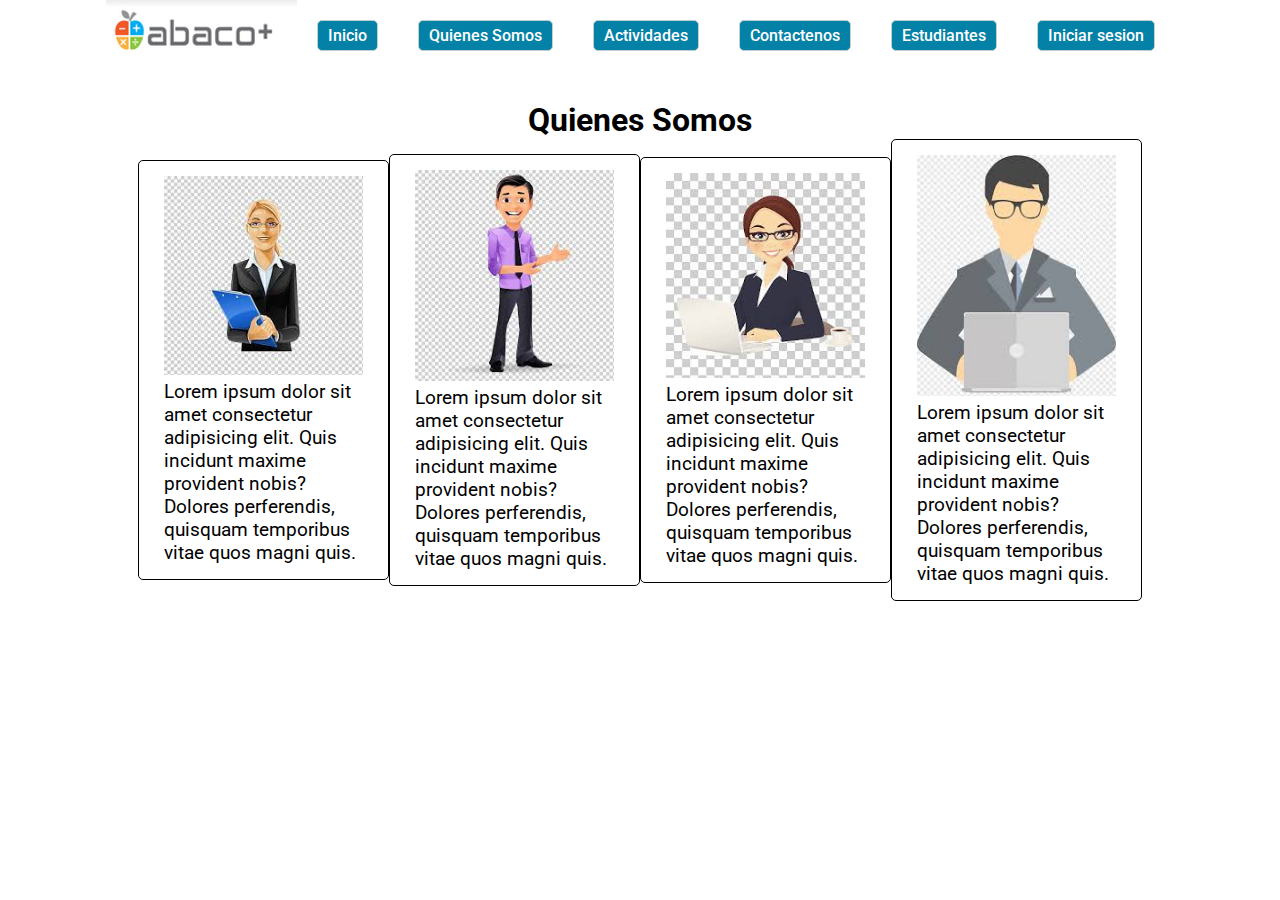
<file: mockupAppEtud/quienes.html>
<!DOCTYPE html>
    <html lang="es">
    <head>
        <meta charset="UTF-8">
        <meta http-equiv="X/s-UA-Compatible" content="IE=edge">
        <meta name="viewport" content="width=device-width, initial-scale=1.0">
        <link rel="preconnect" href="https://fonts.gstatic.com">
<link href="https://fonts.googleapis.com/css2?family=Roboto&display=swap" rel="stylesheet"> 
        <link rel="stylesheet" href="./MisRecursos/css/MisEstilos.css">
        <title>App Educativa</title>
    </head>
    <body class="estiloBody">
        <header class="estiloheader"> 
            <!--  ACA EL CODIGO DEL ENCABEZADO -->
            <nav>
                <ul class="estiloUl"> 
                    <div class="contenedorLogo">
                        <img class="imglogo" src="./MisRecursos/pic/Imagenlog1.png" alt="" />
                    </div>
                    
                    <li class="esiloLi"><a class="estiloLink"href="index.html"> Inicio</a></li>
                    <li class="esiloLi"><a class="estiloLink"href="quienes.html"> Quienes Somos </a></li>
                    <li class="esiloLi"><a class="estiloLink"href="actividades.html"> Actividades </a></li>
                    <li class="esiloLi"><a class="estiloLink"href="Contactenos.html"> Contactenos </a></li>
                    <li class="esiloLi"><a class="estiloLink"href="estudiantes.html">  Estudiantes</a></li>
                    <li class="esiloLi"><a class="estiloLink"href="estudiantes.html"> Iniciar sesion </a></li>
                </ul>
            </nav>
        </header>

    <main class="estiloMain">
        <!--  ACA EL CODIGO DEL CONTENDIO  -->
        <h1 class="contenedor"> Quienes Somos  </h1>

        <section class="estiloSeccion">

            <div class="contenedor30">
                <div class="contenedorImgPrincipal">
    
                    <div class="col-12 col-md-6 col-lg-3 bg-white p-3 border rounded m-2">
                        <p class="estiloTextos">
                            <img class="ImgPrincipal" src="./MisRecursos/pic/perfilMrubia.jpg" alt="" />
                            Lorem ipsum dolor sit amet consectetur adipisicing elit. Quis incidunt
                            maxime provident nobis? Dolores perferendis, quisquam temporibus vitae
                            quos magni quis.
                        </p>
                    </div>
    
                </div>
            </div>
    
            <div class="contenedor30">
                <div class="contenedorImgPrincipal">
    
                    <div class="col-12 col-md-6 col-lg-3 bg-white p-3 border rounded m-2">
                        <p class="estiloTextos">
                            <img class="ImgPrincipal" src="./MisRecursos/pic/hombre (2).jpg" alt="" />
                            Lorem ipsum dolor sit amet consectetur adipisicing elit. Quis incidunt
                            maxime provident nobis? Dolores perferendis, quisquam temporibus vitae
                            quos magni quis.
                        </p>
                    </div>
    
                </div>
            </div>
            <div class="contenedor30">
                <div class="contenedorImgPrincipal">
    
                    <div class="col-12 col-md-6 col-lg-3 bg-white p-3 border rounded m-2">
                        <p class="estiloTextos">
                            <img class="ImgPrincipal" src="./MisRecursos/pic/mujerNpelo.jpg" alt="" />
                            Lorem ipsum dolor sit amet consectetur adipisicing elit. Quis incidunt
                            maxime provident nobis? Dolores perferendis, quisquam temporibus vitae
                            quos magni quis.
                        </p>
                    </div>
    
                </div>
            </div>
    
            <div class="contenedor30">
                <div class="contenedorImgPrincipal">
    
                    <div class="col-12 col-md-6 col-lg-3 bg-white p-3 border rounded m-2">
                        <p class="estiloTextos">
                            <img class="ImgPrincipal" src="./MisRecursos/pic/hombre.jpg" alt="" />
                            Lorem ipsum dolor sit amet consectetur adipisicing elit. Quis incidunt
                            maxime provident nobis? Dolores perferendis, quisquam temporibus vitae
                            quos magni quis.
                        </p>
                    </div>
    
                </div>
            </div>
    
    
    
        </section>
    
    
    </div>
</file>
<file: mockupAppEtud/MisRecursos/css/MisEstilos.css>
/*
esta es la hoja de estilos cuando se crean por clases la antecede un punto el fomarmato es el siguiente
.nombreEstilo {
-- las propiedades 
}
*/

*{
margin: 0;
padding: 0;
box-sizing: border-box;
}

.estiloBody {
font-family: 'Roboto', sans-serif;
display: flex;  
flex-direction: column;
align-items: center;

}

.contenedor100 {
width: 100%;
background-color: white;
padding: 15px 25px 15px 25px;
border-radius: 5px;
border: 1px solid #000000;
}

.contenedor50 {
width: 50%;
background-color: white;
padding: 15px 25px 15px 25px;
border-radius: 5px;
border: 1px solid #000000;
}

.contenedor40 {
width: 40%;
background-color: white;
padding: 15px 25px 15px 25px;
border-radius: 5px;
border: 1px solid #000000;
}

.contenedor30 {
width: 30%;
background-color: white;
padding: 15px 25px 15px 25px;
border-radius: 5px;
border: 1px solid #000000;
}

/* Estilos para el header*/

.estiloHeader {
background-color: rgb(255, 255, 255);
width: 90% ;
padding: 5px;
margin-top: 25px;



border-radius: 5px;
border: 1px solid #000000;
}

.contenedorLogo {
width: 50;
background-color: rgb(255, 255, 255);
}

.imgLogo {
width: 80px;
}

.estiloUl {
display: flex;
}

.esiloLi {
padding: 5px 10px 5px 10px;
margin: 20px;
background-color: rgb(4, 129, 167);
list-style: none;
border-radius: 5px;
border: 1px solid #c2cfcf;
}

.estiloLink {
text-decoration: none;
font-size: medium;
font-weight: 500;
color: white;
}

.esiloLi:hover {
background-color: #888787;
}


/* Estilos para el main*/

.estiloMain {
background-color: rgb(255, 255, 255);
width: 80%;
padding: 10px;
margin: 20px;
display: flex;
flex-direction: column;
align-items: center;
border-radius: 5px;
min-height: 400px;
}

.estiloH1 {
font-size: medium;
font-weight: 500;
margin: 15px;
text-align: center;
}

.estiloTextos {
font-size: larger;
font-weight: 100%;

}

.estiloSeccion {
width: 100%;
display: flex;
align-items: center;
justify-content:space-around;


}


.contenedorImgPrincipal {
width: 100%;



}

.contenedorTxtPrincipal {
width:90%;   
}

.ImgPrincipal {
width: 100%;

}

/* Estilos para el footer*/

.estiloFooter {
background-color: rgb(255, 255, 255);
width: 90%;
display: flex;
flex-direction: column;
align-items: center;
padding: 5px;

border-radius: 5px;
border: 1px solid #000000;

}

.imgIco {
width: 35px;
}

.contenedorGitGub {
display: flex;
align-items: center;
}
</file>
